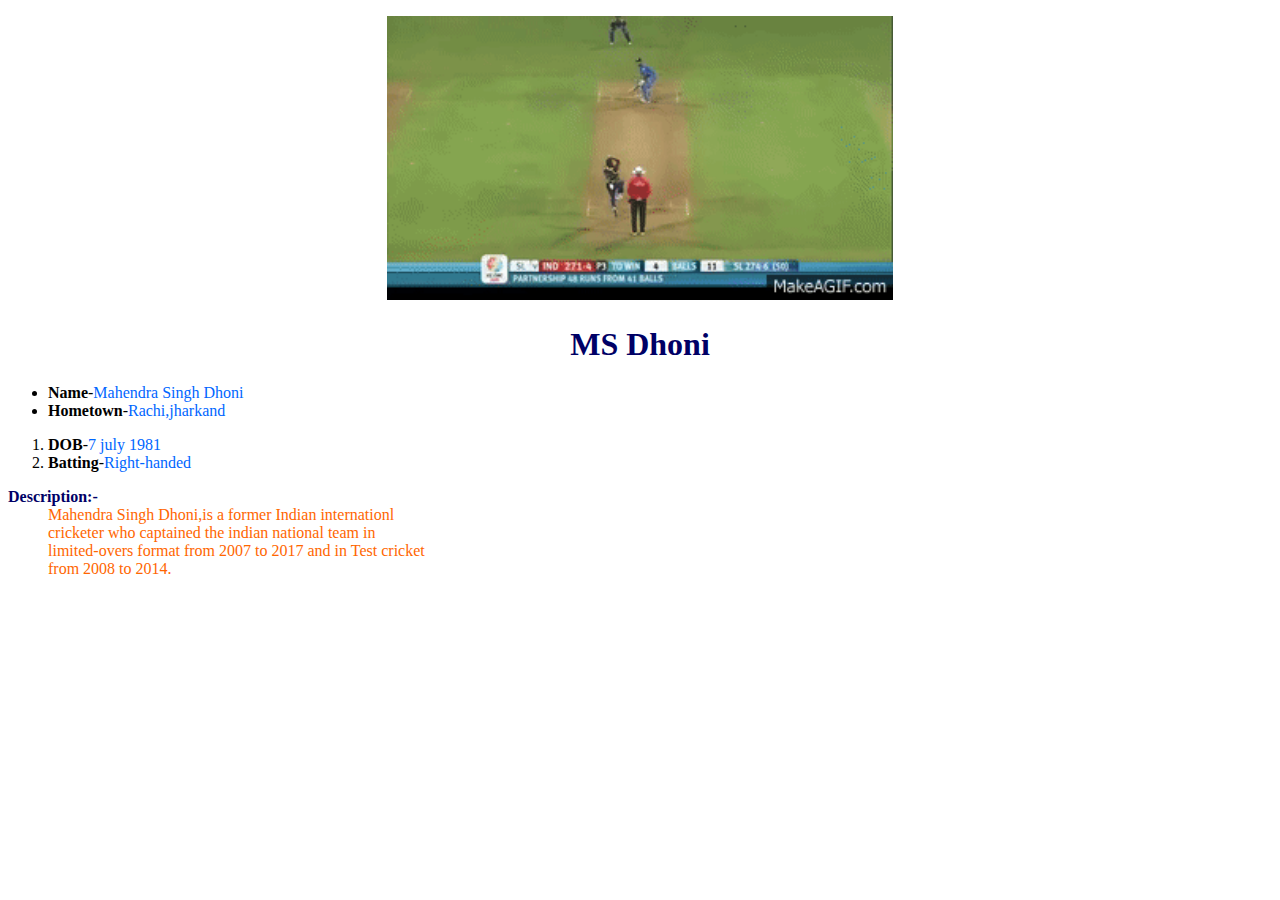
<file: dhoni.htm>
<!DOCTYPE HTML>

<html>

<head>
  <title>Dhoni</title>
   <meta charset="utf-8">
  <meta name="viewport" content="width=device-width, initial-scale=1">
</head>

<body>
    <center>
        <p>
        <img src="dhoni.gif" style="width:40%">
        <h1><font color=#000066><b>MS Dhoni</b></font></h1>
        </center>
        <ul>
            <li><b>Name</b>-<font color=#0066FF>Mahendra Singh Dhoni</font></li>
            <li><b>Hometown</b>-<font color=#0066FF>Rachi,jharkand</font></li>

        </ul>
        <ol>
            <li><b>DOB</b>-<font color=#0066FF>7 july 1981</font></li>
        <li><b>Batting</b>-<font color=#0066FF>Right-handed</font></li>
        </ol>
        <dl>
            <dt><font color=#000066><b>Description:-</font></b></dt>
               <font color=#FF6600><dd>Mahendra Singh Dhoni,is a former Indian internationl<br>
                    cricketer who captained the indian national team in<br>
                    limited-overs format from 2007 to 2017 and in Test cricket<br>
                    from 2008 to 2014.
                </dd>
        </dl>

</body>

</html>
</file>
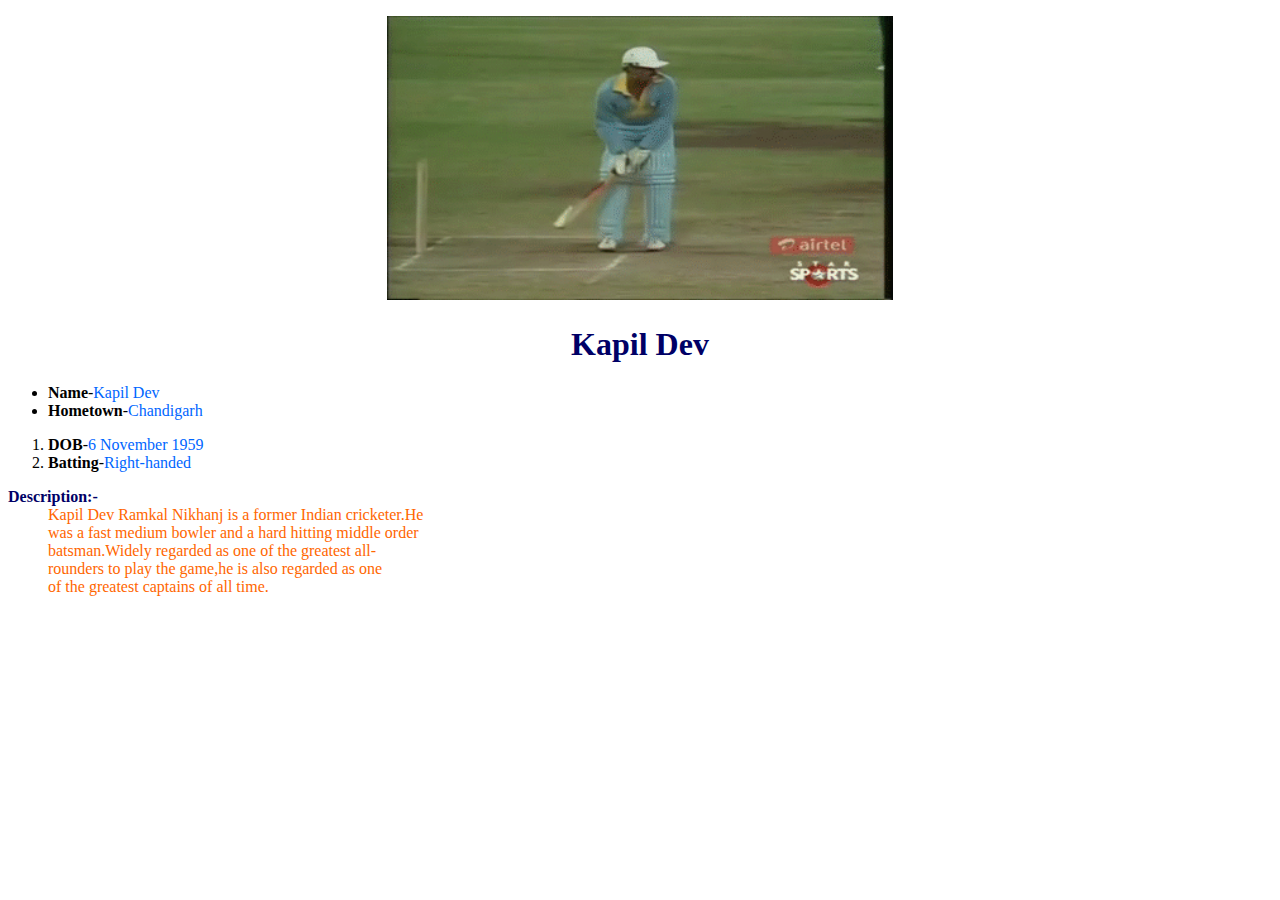
<file: kapil.html>
<!DOCTYPE HTML>



<html>

<head>
  <title>kapil</title>
   <meta charset="utf-8">
  <meta name="viewport" content="width=device-width, initial-scale=1">
</head>

<body>
    <center>
        <p>
        <img src="kapil dev.gif" style="width:40%">
        <h1><font color=#000066><b>Kapil Dev</b></font></h1>
        </center>
        <ul>
            <li><b>Name</b>-<font color=#0066FF>Kapil Dev</font></li>
            <li><b>Hometown</b>-<font color=#0066FF>Chandigarh</font></li>

        </ul>
        <ol>
            <li><b>DOB</b>-<font color=#0066FF>6 November 1959</font></li>
        <li><b>Batting</b>-<font color=#0066FF>Right-handed</font></li>
        </ol>
        <dl>
            <dt><font color=#000066><b>Description:-</font></b></dt>
               <font color=#FF6600><dd>Kapil Dev Ramkal Nikhanj is a former Indian cricketer.He<br>
                    was a fast medium bowler and a hard hitting middle order<br>
                    batsman.Widely regarded as one of the greatest all-<br>
                    rounders to play the game,he is also regarded as one<br>
                    of the greatest captains of all time.

                </dd>
        </dl>

</body>

</html>
</file>
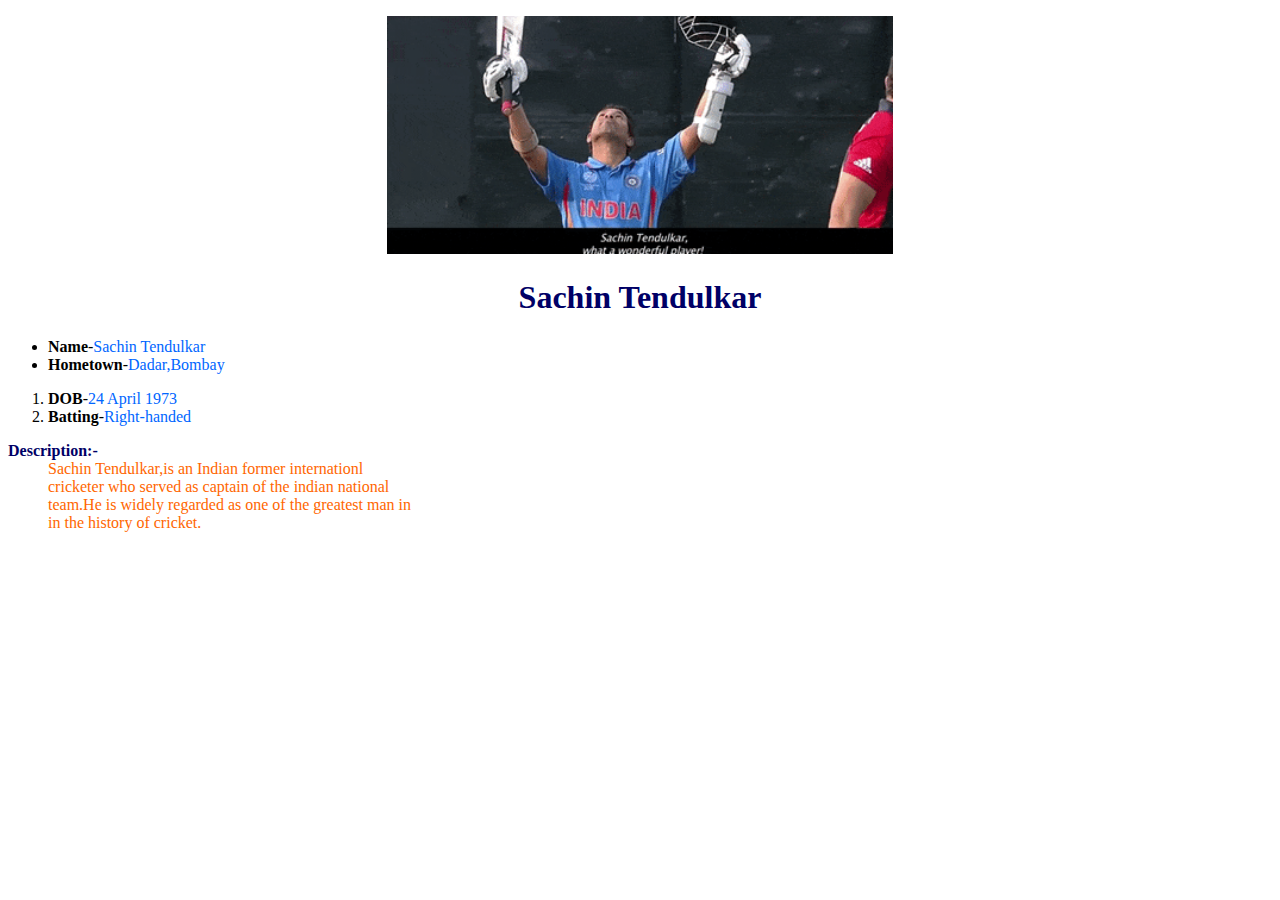
<file: sachin.html>
<!DOCTYPE HTML>

<!DOCTYPE HTML>

<html>

<head>
  <title>Sachin</title>
   <meta charset="utf-8">
  <meta name="viewport" content="width=device-width, initial-scale=1">
</head>

<body>
    <center>
        <p>
        <img src="sachin.gif" style="width:40%">
        <h1><font color=#000066><b>Sachin Tendulkar</b></font></h1>
        </center>
        <ul>
            <li><b>Name</b>-<font color=#0066FF>Sachin Tendulkar</font></li>
            <li><b>Hometown</b>-<font color=#0066FF>Dadar,Bombay</font></li>

        </ul>
        <ol>
            <li><b>DOB</b>-<font color=#0066FF>24 April 1973</font></li>
        <li><b>Batting</b>-<font color=#0066FF>Right-handed</font></li>
        </ol>
        <dl>
            <dt><font color=#000066><b>Description:-</font></b></dt>
               <font color=#FF6600><dd>Sachin Tendulkar,is an Indian former internationl<br>
                    cricketer who served as captain of the indian national<br>
                    team.He is widely regarded as one of the greatest man in<br>
                    in the history of cricket.

                </dd>
        </dl>

</body>

</html>
</file>
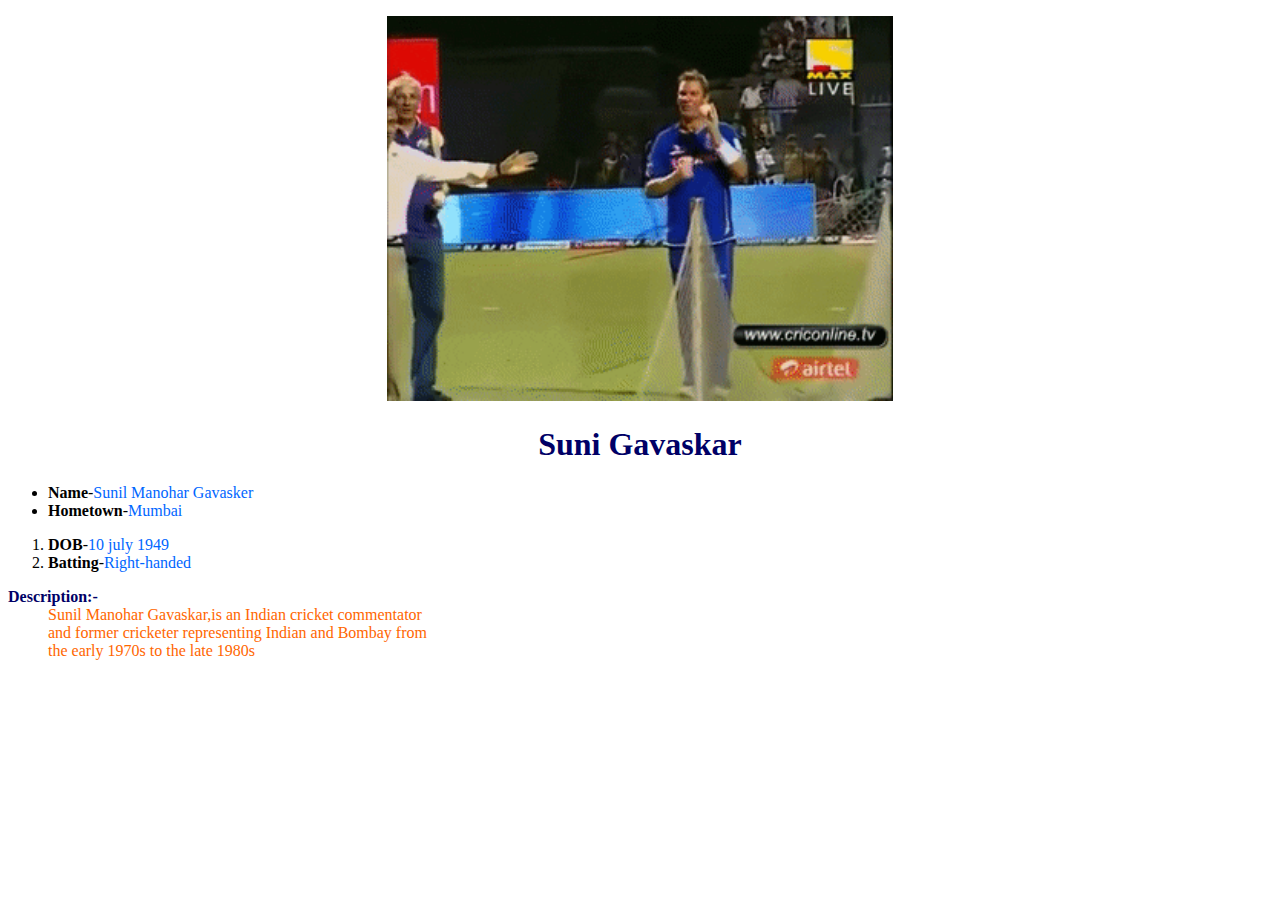
<file: sunil.html>
<!DOCTYPE HTML>
<html>

<head>
  <title>Sunil Gavasker</title>
   <meta charset="utf-8">
  <meta name="viewport" content="width=device-width, initial-scale=1">
</head>

<body>
    <center>
        <p>
        <img src="sunil.gif" style="width:40%">
        <h1><font color=#000066><b>Suni Gavaskar</b></font></h1>
        </center>
        <ul>
            <li><b>Name</b>-<font color=#0066FF>Sunil Manohar Gavasker</font></li>
            <li><b>Hometown</b>-<font color=#0066FF>Mumbai</font></li>

        </ul>
        <ol>
            <li><b>DOB</b>-<font color=#0066FF>10 july 1949</font></li>
        <li><b>Batting</b>-<font color=#0066FF>Right-handed</font></li>
        </ol>
        <dl>
            <dt><font color=#000066><b>Description:-</font></b></dt>
               <font color=#FF6600><dd>Sunil Manohar Gavaskar,is an Indian cricket commentator<br>
                    and former cricketer representing Indian and Bombay from<br>
                    the early 1970s to the late 1980s<br>
                    

                </dd>
        </dl>

</body>

</html>
</file>
